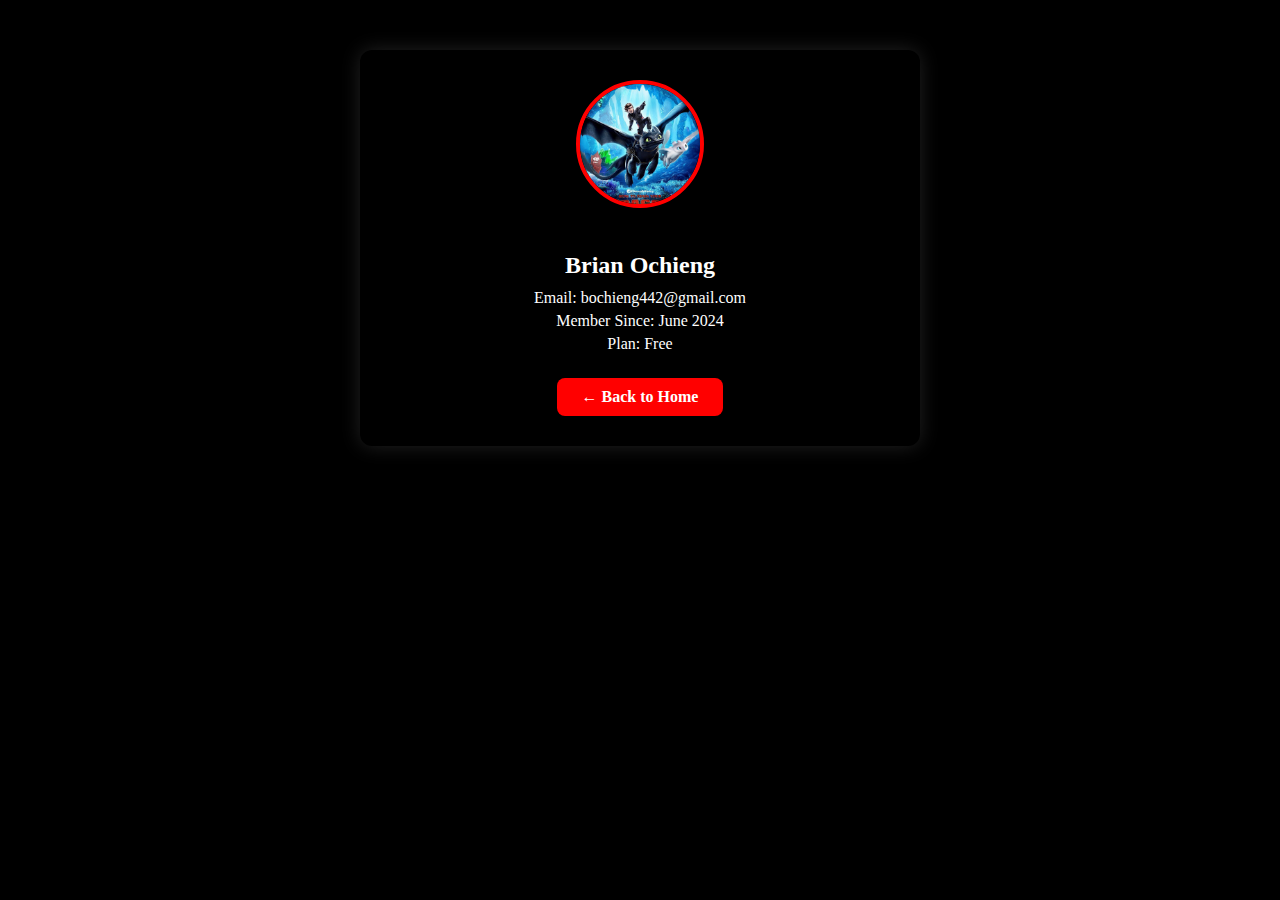
<file: profile.html>
<!DOCTYPE html>
<html lang="en">
<head>
  <meta charset="UTF-8">
  <title>Profile | 3ddds.tv</title>
  <link rel="stylesheet" href="style.css">
</head>
<body>

  <div class="profile-container">
    <div class="profile-pic">
      <img src="animation 3.jpg" alt="Profile Picture">
    </div>

    <h2 class="username">Brian Ochieng</h2>

    <div class="profile-details">
      <p>Email: bochieng442@gmail.com</p>
      <p>Member Since: June 2024</p>
      <p>Plan: Free</p>
    </div>

    <a href="index.html" class="back-btn">← Back to Home</a>
  </div>

</body>
</html>
</file>
<file: style.css>
body{
  background: black;
  color: white;
}
.home-btn{
  background: red;
  color: white;
  padding: 7px 15px;
  border-radius: 8px;
}
.downloads-btn{
  background: red;
  color: white;
  padding: 7px 15px;
  border-radius: 8px;
}
.profile-btn{
 background: red;
  color: white;
  padding: 7px 15px;
  border-radius: 8px; 
}
button:hover{
  opacity: calc(1.02);
  transform: scale(1.09);
}
ul{
  margin: 0px;
  padding: 0px;
  list-style-type: none;
}
li{
  display: inline-block;
  margin: 60px;
}
.footer{
  position: fixed;
  bottom: 0;
  left: 0;
  width: 100%;
  padding: 15px;
  border-radius: 8px;
  display: flex;
  flex-direction: row;
  justify-content: space-around;
  align-items: center;
  box-sizing: border-box;
}
.footer button:hover {
  background-color: aqua;
  color: white; /* Optional: make text readable */
  transition: background-color 0.3s ease;
}
nav ul {
  list-style: none;
  display: flex;
  gap: 20px; /* space between links */
  padding: 0;
  margin: 0;
}

nav ul li {
  font-size: 18px; /* ← Increase this value to make it bigger */
  font-weight: bold;
  color: white; /* optional */
  cursor: pointer;
}
nav ul li:hover {
  color: red;
  transform: scale(1.1);
  transition: all 0.2s ease;
}
button{
  cursor: pointer;
}
h1{
  color: red;
  font-size: xx-large;
  font-family: 'Franklin Gothic Medium', 'Arial Narrow', Arial, sans-serif;
  display: flex;
  flex-direction: column;
  justify-content: center;
  align-items: center;
}
.movie-slider {
  overflow: hidden;
  position: relative;
  width: 100%;
  background: black;
  padding: 10px 0;
}

.slider-track {
  display: flex;
  width: calc(250px * 10); /* adjust based on number of posters */
  animation: scroll-left 30s linear infinite;
}

.slider-track img {
  width: 200px;
  margin-right: 20px;
  border-radius: 10px;
  transition: transform 0.3s ease;
}

.slider-track img:hover {
  transform: scale(1.1);
}

/* Animation */
@keyframes scroll-left {
  0% {
    transform: translateX(0);
  }
  100% {
    transform: translateX(-50%);
  }
}
.search-bar {
  padding: 10px 20px;
  background: black;
  text-align: center;
}

.search-bar input {
  width: 80%;
  padding: 10px;
  font-size: 16px;
  border: none;
  border-radius: 8px;
  outline: none;
}
.category-section {
  padding: 20px;
  background-color: #000;
}

.category-title {
  color: white;
  font-size: 22px;
  margin: 20px 0 10px 10px;
}

.movie-row {
  display: flex;
  overflow-x: auto;
  padding: 10px;
  gap: 15px;
}

.movie-row img {
  width: 160px;
  height: auto;
  border-radius: 10px;
  transition: transform 0.3s;
  flex-shrink: 0;
}

.movie-row img:hover {
  transform: scale(1.05);
}
.watch-container {
  padding: 30px;
  background: #000;
  color: white;
  text-align: center;
}

.movie-title {
  font-size: 28px;
  margin-bottom: 20px;
}

.video-player img {
  width: 90%;
  max-width: 800px;
  border-radius: 10px;
  box-shadow: 0 0 20px #222;
}

.movie-description {
  margin: 20px auto;
  max-width: 700px;
  font-size: 18px;
  line-height: 1.6;
}

.watch-btn {
  display: inline-block;
  margin-top: 20px;
  background: red;
  color: white;
  padding: 12px 30px;
  font-weight: bold;
  border-radius: 8px;
  text-decoration: none;
  transition: 0.3s;
}

.watch-btn:hover {
  background: #fff;
  color: black;
}
.movie-row::-webkit-scrollbar {
  height: 8px;
}
.movie-row::-webkit-scrollbar-thumb {
  background: black;
  border-radius: 4px;
}
.profile-container {
  max-width: 500px;
  margin: 50px auto;
  background: black;
  color: white;
  padding: 30px;
  border-radius: 12px;
  text-align: center;
  box-shadow: 0 0 20px #222;
}

.profile-pic img {
  width: 120px;
  height: 120px;
  object-fit: cover;
  border-radius: 50%;
  border: 4px solid red;
  margin-bottom: 20px;
}

.username {
  font-size: 24px;
  margin-bottom: 10px;
}

.profile-details p {
  font-size: 16px;
  margin: 5px 0;
}

.back-btn {
  display: inline-block;
  margin-top: 20px;
  padding: 10px 25px;
  background: red;
  color: white;
  border-radius: 8px;
  text-decoration: none;
  font-weight: bold;
}

.back-btn:hover {
  background: #fff;
  color: black;
}
@media (max-width: 600px) {
  .footer {
    flex-direction: row; /* stay in a row */
    justify-content: space-around;
    align-items: center;
    flex-wrap: wrap;
    padding: 10px;
    gap: 10px;
  }

  .footer button {
    flex: 1;
    min-width: 90px;
    max-width: 120px;
    font-size: 14px;
  }
}
.footer {
  display: flex;
  justify-content: space-evenly;
  flex-wrap: wrap;
}
</file>
